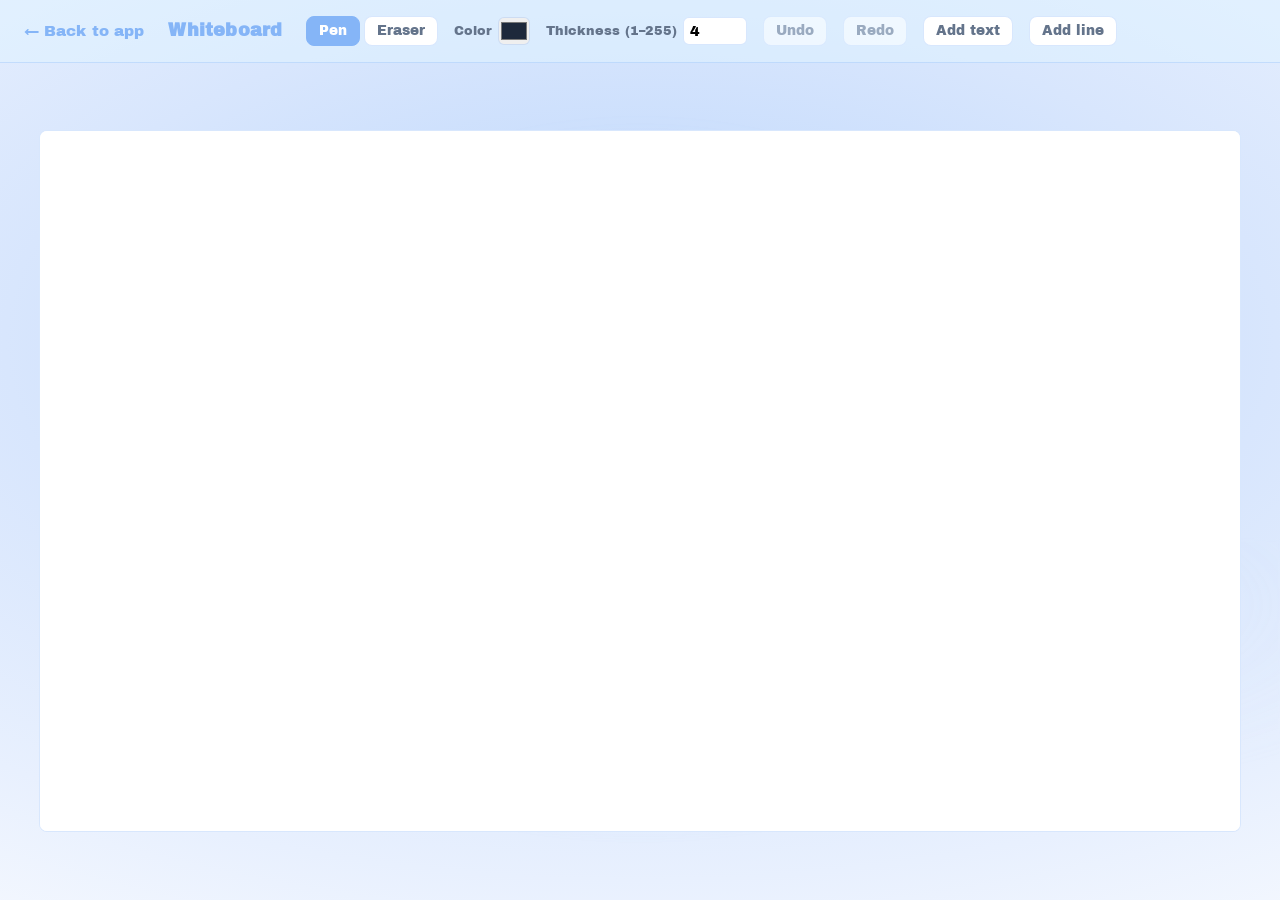
<file: whiteboard.html>
<!DOCTYPE html>
<html lang="en">
<head>
  <meta charset="UTF-8">
  <meta name="viewport" content="width=device-width, initial-scale=1.0">
  <title>Whiteboard – Bluely</title>
  <link rel="preconnect" href="https://fonts.googleapis.com">
  <link rel="preconnect" href="https://fonts.gstatic.com" crossorigin>
  <link href="https://fonts.googleapis.com/css2?family=Archivo+Black&display=swap" rel="stylesheet">
  <link rel="stylesheet" href="styles.css">
</head>
<body class="whiteboard-page">
  <div class="theme-bg-stack" aria-hidden="true">
    <div class="wave-bg wave-bg-classic"></div>
    <div class="wave-bg wave-bg-dark"></div>
  </div>

  <header class="whiteboard-page-header">
    <a href="app.html" class="whiteboard-back" id="whiteboard-back-link">← Back to app</a>
    <h1 class="whiteboard-title">Whiteboard</h1>
    <div class="whiteboard-toolbar">
      <div class="whiteboard-tool-group">
        <button type="button" class="whiteboard-mode-btn is-active" id="wb-mode-pen" title="Pen">Pen</button>
        <button type="button" class="whiteboard-mode-btn" id="wb-mode-eraser" title="Eraser">Eraser</button>
      </div>
      <label class="whiteboard-tool">
        <span>Color</span>
        <input type="color" id="wb-pen-color" value="#1e293b" class="whiteboard-color" title="Pen color">
      </label>
      <label class="whiteboard-tool">
        <span>Thickness (1–255)</span>
        <input type="number" id="wb-pen-thickness" class="whiteboard-thickness" min="1" max="255" value="4" title="Pen thickness">
      </label>
      <button type="button" class="whiteboard-mode-btn" id="wb-undo" title="Undo">Undo</button>
      <button type="button" class="whiteboard-mode-btn" id="wb-redo" title="Redo">Redo</button>
      <button type="button" class="whiteboard-mode-btn" id="wb-add-text" title="Add text">Add text</button>
      <button type="button" class="whiteboard-mode-btn" id="wb-add-line" title="Drag from one point to another">Add line</button>
    </div>
  </header>

  <div class="whiteboard-canvas-wrap">
    <div class="whiteboard-board" id="whiteboard-board">
      <canvas id="whiteboard-canvas" width="1200" height="700"></canvas>
      <div class="wb-text-layer" id="wb-text-layer"></div>
    </div>
  </div>

  <div class="page-transition" id="page-transition" aria-hidden="true">
    <div class="page-transition-shape"></div>
  </div>

  <script>
    (function () {
      var wbCanvas = document.getElementById('whiteboard-canvas');
      var wbColor = document.getElementById('wb-pen-color');
      var wbThickness = document.getElementById('wb-pen-thickness');
      var undoBtn = document.getElementById('wb-undo');
      var redoBtn = document.getElementById('wb-redo');
      var lineBtn = document.getElementById('wb-add-line');
      var penBtn = document.getElementById('wb-mode-pen');
      var eraserBtn = document.getElementById('wb-mode-eraser');
      var addTextBtn = document.getElementById('wb-add-text');
      var textLayer = document.getElementById('wb-text-layer');
      var pageTransitionEl = document.getElementById('page-transition');
      var backLink = document.getElementById('whiteboard-back-link');
      var THEME_STORAGE_KEY = 'tidal_organiser_theme:' + ("guest" || 'guest');

      if (!wbCanvas) return;

      var ctx = wbCanvas.getContext('2d');
      var drawing = false;
      var currentTool = 'pen'; // pen | eraser | line
      var lineStart = null;
      var lineBaseState = null;
      var lastPos = null;
      var undoStack = [];
      var redoStack = [];

      function setTool(tool) {
        currentTool = tool;
        if (penBtn) penBtn.classList.toggle('is-active', tool === 'pen');
        if (eraserBtn) eraserBtn.classList.toggle('is-active', tool === 'eraser');
        if (lineBtn) lineBtn.classList.toggle('is-active', tool === 'line');
      }

      function updateHistoryButtons() {
        if (undoBtn) undoBtn.disabled = undoStack.length <= 1;
        if (redoBtn) redoBtn.disabled = redoStack.length === 0;
      }

      function saveState() {
        undoStack.push(wbCanvas.toDataURL('image/png'));
        if (undoStack.length > 80) undoStack.shift();
        redoStack = [];
        updateHistoryButtons();
      }

      function restoreState(dataUrl) {
        var img = new Image();
        img.onload = function () {
          ctx.globalCompositeOperation = 'source-over';
          ctx.clearRect(0, 0, wbCanvas.width, wbCanvas.height);
          ctx.drawImage(img, 0, 0);
        };
        img.src = dataUrl;
      }

      function getThickness() {
        var v = wbThickness ? parseInt(wbThickness.value, 10) : 4;
        if (isNaN(v) || v < 1) return 1;
        if (v > 255) return 255;
        return v;
      }

      function getPos(e) {
        var rect = wbCanvas.getBoundingClientRect();
        var scaleX = wbCanvas.width / rect.width;
        var scaleY = wbCanvas.height / rect.height;
        var point = null;
        if (e.touches && e.touches[0]) point = e.touches[0];
        else if (e.changedTouches && e.changedTouches[0]) point = e.changedTouches[0];
        if (point) {
          return {
            x: (point.clientX - rect.left) * scaleX,
            y: (point.clientY - rect.top) * scaleY
          };
        }
        return {
          x: (e.clientX - rect.left) * scaleX,
          y: (e.clientY - rect.top) * scaleY
        };
      }

      function drawSegment(from, to) {
        ctx.lineWidth = getThickness();
        ctx.lineCap = 'round';
        ctx.lineJoin = 'round';
        if (currentTool === 'eraser') {
          ctx.globalCompositeOperation = 'destination-out';
          ctx.strokeStyle = 'rgba(0,0,0,1)';
        } else {
          ctx.globalCompositeOperation = 'source-over';
          ctx.strokeStyle = wbColor ? wbColor.value : '#1e293b';
        }
        ctx.beginPath();
        ctx.moveTo(from.x, from.y);
        ctx.lineTo(to.x, to.y);
        ctx.stroke();
      }

      function startDraw(e) {
        e.preventDefault();
        drawing = true;
        var p = getPos(e);
        lastPos = p;
        if (currentTool === 'line') {
          lineStart = p;
          lineBaseState = ctx.getImageData(0, 0, wbCanvas.width, wbCanvas.height);
          return;
        }
        ctx.beginPath();
        ctx.moveTo(p.x, p.y);
      }

      function moveDraw(e) {
        e.preventDefault();
        if (!drawing) return;
        var p = getPos(e);
        if (currentTool === 'line') {
          if (!lineBaseState || !lineStart) return;
          ctx.putImageData(lineBaseState, 0, 0);
          drawSegment(lineStart, p);
          lastPos = p;
          return;
        }
        drawSegment(lastPos, p);
        lastPos = p;
        ctx.beginPath();
        ctx.moveTo(p.x, p.y);
      }

      function endDraw(e) {
        if (e) e.preventDefault();
        if (!drawing) return;
        if (currentTool === 'line' && lineBaseState && lineStart) {
          var endPos = getPos(e || { clientX: 0, clientY: 0 });
          ctx.putImageData(lineBaseState, 0, 0);
          drawSegment(lineStart, endPos);
        }
        drawing = false;
        lineStart = null;
        lineBaseState = null;
        ctx.beginPath();
        saveState();
      }

      wbCanvas.addEventListener('mousedown', startDraw);
      wbCanvas.addEventListener('mousemove', moveDraw);
      wbCanvas.addEventListener('mouseup', endDraw);
      wbCanvas.addEventListener('mouseleave', endDraw);
      wbCanvas.addEventListener('touchstart', startDraw, { passive: false });
      wbCanvas.addEventListener('touchmove', moveDraw, { passive: false });
      wbCanvas.addEventListener('touchend', endDraw, { passive: false });

      if (wbThickness) {
        wbThickness.addEventListener('input', function () {
          var v = parseInt(this.value, 10);
          if (!isNaN(v) && v > 255) this.value = 255;
          if (!isNaN(v) && v < 1) this.value = 1;
        });
      }

      if (penBtn) penBtn.addEventListener('click', function () { setTool('pen'); });
      if (eraserBtn) eraserBtn.addEventListener('click', function () { setTool('eraser'); });
      if (lineBtn) {
        lineBtn.addEventListener('click', function () {
          setTool(currentTool === 'line' ? 'pen' : 'line');
        });
      }
      if (undoBtn) {
        undoBtn.addEventListener('click', function () {
          if (undoStack.length <= 1) return;
          var current = undoStack.pop();
          redoStack.push(current);
          restoreState(undoStack[undoStack.length - 1]);
          updateHistoryButtons();
        });
      }
      if (redoBtn) {
        redoBtn.addEventListener('click', function () {
          if (!redoStack.length) return;
          var state = redoStack.pop();
          undoStack.push(state);
          restoreState(state);
          updateHistoryButtons();
        });
      }

      // Add text: movable, editable text blocks
      function createTextBlock(x, y) {
        var block = document.createElement('div');
        block.className = 'wb-text-block';
        block.innerHTML = '<div class="wb-text-drag-handle" title="Drag to move"></div><div class="wb-text-content" contenteditable="true" data-placeholder="Type here…"></div>';
        block.style.left = (x - 80) + 'px';
        block.style.top = (y - 18) + 'px';
        var handle = block.querySelector('.wb-text-drag-handle');
        var content = block.querySelector('.wb-text-content');

        content.addEventListener('blur', function () {
          if (content.textContent.trim() === '') {
            content.innerHTML = '';
          }
        });

        var drag = { active: false, startX: 0, startY: 0, left: 0, top: 0 };
        function startDrag(e) {
          e.preventDefault();
          drag.active = true;
          var clientX = e.touches ? e.touches[0].clientX : e.clientX;
          var clientY = e.touches ? e.touches[0].clientY : e.clientY;
          drag.startX = clientX;
          drag.startY = clientY;
          drag.left = block.offsetLeft;
          drag.top = block.offsetTop;
        }
        function moveDrag(e) {
          if (!drag.active) return;
          var clientX = e.touches ? e.touches[0].clientX : e.clientX;
          var clientY = e.touches ? e.touches[0].clientY : e.clientY;
          block.style.left = (drag.left + (clientX - drag.startX)) + 'px';
          block.style.top = (drag.top + (clientY - drag.startY)) + 'px';
        }
        function endDrag() {
          drag.active = false;
        }
        handle.addEventListener('mousedown', startDrag);
        handle.addEventListener('touchstart', startDrag, { passive: false });
        document.addEventListener('mousemove', moveDrag);
        document.addEventListener('touchmove', moveDrag, { passive: false });
        document.addEventListener('mouseup', endDrag);
        document.addEventListener('touchend', endDrag);
        document.addEventListener('touchcancel', endDrag);

        return block;
      }

      function addTextBlock() {
        if (!textLayer || !wbCanvas) return;
        var rect = wbCanvas.getBoundingClientRect();
        var layerRect = textLayer.getBoundingClientRect();
        var x = layerRect.width / 2;
        var y = layerRect.height / 2;
        var block = createTextBlock(x, y);
        textLayer.appendChild(block);
        block.querySelector('.wb-text-content').focus();
      }

      if (addTextBtn) addTextBtn.addEventListener('click', addTextBlock);
      var savedTheme = localStorage.getItem(THEME_STORAGE_KEY) || 'ocean';
      if (savedTheme !== 'ocean' && savedTheme !== 'dark') savedTheme = 'ocean';
      document.body.classList.toggle('theme-ocean', savedTheme === 'ocean');
      document.body.classList.toggle('theme-dark', savedTheme === 'dark');
      if (backLink) {
        backLink.addEventListener('click', function (e) {
          if (e.metaKey || e.ctrlKey || e.shiftKey || e.altKey) return;
          if (e.button !== 0) return;
          e.preventDefault();
          if (pageTransitionEl) {
            pageTransitionEl.classList.add('is-active');
            setTimeout(function () {
              window.location.href = 'app.html';
            }, 620);
          } else {
            window.location.href = 'app.html';
          }
        });
      }
      // Seed canvas background and history for Undo/Redo.
      ctx.fillStyle = '#ffffff';
      ctx.fillRect(0, 0, wbCanvas.width, wbCanvas.height);
      saveState();
      setTool('pen');
    })();
  </script>
</body>
</html>
</file>
<file: styles.css>
:root {
  --welcome-blue-core: #b8d4fc;
  --welcome-blue-mid: #d8e6fd;
  --welcome-blue-soft: #e8f0fe;
  --sky-white: #ffffff;
  --sky-light: var(--welcome-blue-soft);
  --sky-blue: var(--welcome-blue-mid);
  --sky-deep: var(--welcome-blue-core);
  --tidal-accent: #85b5f7;
  --tidal-accent-deep: #6b9aed;
  --tidal-text: #1e293b;
  --tidal-text-muted: #64748b;
  --tidal-border: rgba(133, 181, 247, 0.32);
  --font-display: "Archivo Black", sans-serif;
  --font-body: "Archivo Black", sans-serif;
}

*,
*::before,
*::after {
  box-sizing: border-box;
}

/* Slide-up when appearing on screen */
.slide-up {
  opacity: 0;
  transform: translateY(28px);
  transition: opacity 0.6s ease-out, transform 0.6s ease-out;
}

.slide-up.visible {
  opacity: 1;
  transform: translateY(0);
}

body {
  margin: 0;
  min-height: 100vh;
  font-family: var(--font-body);
  font-weight: 400;
  color: var(--tidal-text);
  background: var(--sky-white);
  line-height: 1.6;
  overflow-x: hidden;
  transition: background-color 0.7s cubic-bezier(0.4, 0, 0.2, 1), color 0.5s ease;
}

.signin-bar {
  position: sticky;
  top: 0;
  z-index: 10;
  padding: 0.6rem 1rem;
  font-size: 0.9rem;
  color: var(--tidal-text-muted);
  background: rgba(255, 255, 255, 0.9);
  border-bottom: 1px solid var(--tidal-border);
  backdrop-filter: blur(8px);
}

.signin-bar a {
  color: var(--tidal-accent);
  text-decoration: none;
}

.signin-bar a:hover {
  text-decoration: underline;
}

.signin-bar-email {
  font-size: 0.85em;
  opacity: 0.85;
}

.floating-signin-btn {
  position: fixed;
  bottom: 1.5rem;
  right: 1.5rem;
  z-index: 20;
  display: inline-flex;
  align-items: center;
  justify-content: center;
  min-width: 3.5rem;
  min-height: 3.5rem;
  padding: 0 1rem;
  font-family: var(--font-body);
  font-size: 0.95rem;
  font-weight: 600;
  color: #fff;
  background: var(--tidal-accent);
  border: none;
  border-radius: 50px;
  text-decoration: none;
  box-shadow: 0 4px 20px rgba(133, 181, 247, 0.4);
  transition: transform 0.2s, box-shadow 0.2s;
}

.floating-signin-btn:hover {
  transform: scale(1.05);
  box-shadow: 0 6px 24px rgba(133, 181, 247, 0.5);
}

.wave-bg {
  position: fixed;
  inset: 0;
  z-index: -1;
  background: linear-gradient(180deg, var(--sky-white) 0%, var(--sky-light) 35%, var(--sky-blue) 70%, var(--sky-deep) 100%);
}

/* App: crossfade between Classic and Dark backgrounds */
.theme-bg-stack {
  position: fixed;
  inset: 0;
  z-index: -1;
  pointer-events: none;
  overflow: hidden;
}

.theme-bg-stack > .wave-bg {
  position: absolute;
  inset: 0;
  z-index: 0;
  opacity: 0;
  transition: opacity 0.7s cubic-bezier(0.4, 0, 0.2, 1);
  will-change: opacity;
}

.theme-bg-stack.is-instant > .wave-bg {
  transition: none;
}

.theme-bg-stack > .wave-bg-classic {
  opacity: 1;
}

body.theme-dark .theme-bg-stack > .wave-bg-classic {
  opacity: 0;
}

.theme-bg-stack > .wave-bg-dark {
  opacity: 0;
  background:
    radial-gradient(1000px 480px at 82% 88%, rgba(107, 154, 237, 0.22), transparent 64%),
    radial-gradient(760px 420px at 16% 8%, rgba(34, 211, 238, 0.12), transparent 70%),
    linear-gradient(180deg, #05070a 0%, #060a0f 38%, #08111d 72%, #04070e 100%);
}

body.theme-dark .theme-bg-stack > .wave-bg-dark {
  opacity: 1;
}

.theme-bg-stack > .wave-bg-dark::before,
.theme-bg-stack > .wave-bg-dark::after {
  opacity: 0.35;
  transition: opacity 0.7s cubic-bezier(0.4, 0, 0.2, 1);
}

@media (prefers-reduced-motion: reduce) {
  body {
    transition: none;
  }

  .theme-bg-stack > .wave-bg {
    transition: none;
  }
}

.wave-bg::after {
  content: "";
  position: absolute;
  bottom: 0;
  left: 0;
  right: 0;
  height: 40vh;
  background: url("data:image/svg+xml,%3Csvg xmlns='http://www.w3.org/2000/svg' viewBox='0 0 1440 320'%3E%3Cpath fill='%2387ceeb' fill-opacity='0.5' d='M0,192L48,197.3C96,203,192,213,288,229.3C384,245,480,267,576,250.7C672,235,768,181,864,181.3C960,181,1056,235,1152,234.7C1248,235,1344,181,1392,154.7L1440,128L1440,320L0,320Z'%3E%3C/path%3E%3Cpath fill='%23e0f4ff' fill-opacity='0.6' d='M0,96L48,112C96,128,192,160,288,165.3C384,171,480,149,576,154.7C672,160,768,192,864,197.3C960,203,1056,181,1152,165.3C1248,149,1344,139,1392,133.3L1440,128L1440,320L0,320Z'%3E%3C/path%3E%3C/svg%3E") no-repeat bottom center;
  background-size: cover;
  pointer-events: none;
}

.header {
  padding: clamp(2rem, 5vw, 4rem) clamp(1.5rem, 4vw, 3rem) clamp(1.5rem, 3vw, 2rem);
  text-align: center;
}

.brand {
  font-family: var(--font-display);
  font-size: clamp(2.25rem, 6vw, 3.5rem);
  font-weight: 600;
  color: var(--tidal-accent);
  letter-spacing: 0.02em;
  margin: 0 0 0.5rem;
  text-transform: uppercase;
}

.tagline {
  font-size: clamp(0.95rem, 2vw, 1.1rem);
  font-weight: 300;
  color: var(--tidal-text-muted);
  max-width: 36ch;
  margin: 0 auto;
}

.main {
  max-width: 900px;
  margin: 0 auto;
  padding: 0 clamp(1.5rem, 4vw, 3rem) 4rem;
}

.intro {
  margin-bottom: 2.5rem;
  padding: 1.5rem 1.75rem;
  background: rgba(255, 255, 255, 0.7);
  border: 1px solid var(--tidal-border);
  border-radius: 12px;
  backdrop-filter: blur(8px);
}

.intro-text {
  margin: 0;
  font-size: 1.05rem;
  color: var(--tidal-text);
}

.intro-text em {
  font-family: var(--font-display);
  font-style: italic;
  color: var(--tidal-accent);
}

.section-title {
  font-family: var(--font-display);
  font-size: 1.5rem;
  font-weight: 600;
  color: var(--tidal-accent);
  margin: 0 0 1rem;
}

.panel {
  margin-bottom: 1.5rem;
  padding: 1.5rem 1.75rem;
  background: rgba(255, 255, 255, 0.65);
  border: 1px solid var(--tidal-border);
  border-radius: 12px;
  backdrop-filter: blur(8px);
}

.body-text {
  margin: 0;
  color: var(--tidal-text);
  font-weight: 300;
  font-size: 1.02rem;
}

.feature-grid {
  display: grid;
  grid-template-columns: repeat(auto-fit, minmax(220px, 1fr));
  gap: 1rem;
}

.feature-card {
  background: rgba(255, 255, 255, 0.8);
  border: 1px solid var(--tidal-border);
  border-radius: 12px;
  padding: 1.25rem 1.25rem 1.15rem;
  transition: transform 0.2s ease, border-color 0.2s ease, box-shadow 0.2s ease;
}

.feature-card:hover {
  transform: translateY(-2px);
  border-color: var(--tidal-accent);
  box-shadow: 0 10px 30px rgba(107, 154, 237, 0.15);
}

.feature-title {
  margin: 0 0 0.35rem;
  font-size: 1.02rem;
  font-weight: 600;
  letter-spacing: 0.01em;
  color: var(--tidal-accent);
}

.feature-text {
  margin: 0;
  color: var(--tidal-text-muted);
  font-size: 0.95rem;
  font-weight: 300;
}

.example {
  margin-top: 1rem;
  padding-top: 1rem;
  border-top: 1px solid var(--tidal-border);
}

.example:first-of-type {
  margin-top: 0;
  padding-top: 0;
  border-top: none;
}

.example-title {
  margin: 0 0 0.5rem;
  font-family: var(--font-display);
  font-weight: 600;
  font-size: 1.15rem;
  color: var(--tidal-accent);
}

.steps {
  margin: 0;
  padding-left: 1.15rem;
  color: var(--tidal-text);
  font-weight: 300;
}

.steps li {
  margin: 0.35rem 0;
}

.steps strong {
  color: var(--tidal-accent);
  font-weight: 500;
}

.cta {
  background: linear-gradient(180deg, rgba(255, 255, 255, 0.85), rgba(224, 244, 255, 0.6));
  border-color: var(--tidal-accent);
}

/* App page */
.app-shell {
  display: flex;
  flex-direction: column;
  width: 100%;
  height: 100vh;
  overflow: hidden;
}

.app-content {
  flex: 1;
  display: flex;
  flex-direction: column;
  min-height: 0;
  width: 100%;
  overflow: hidden;
}

.app-top-nav {
  flex-shrink: 0;
  display: flex;
  align-items: center;
  justify-content: center;
  gap: 0.5rem;
  padding: 0.65rem clamp(1rem, 3vw, 1.5rem);
  background: rgba(255, 255, 255, 0.92);
  border-bottom: 1px solid var(--tidal-border);
  backdrop-filter: blur(10px);
  overflow-x: auto;
  -webkit-overflow-scrolling: touch;
}

.app-sidebar-nav {
  display: flex;
  flex-direction: row;
  flex-wrap: wrap;
  align-items: center;
  justify-content: center;
  gap: 0.5rem;
  width: 100%;
  max-width: 100%;
  margin: 0 auto;
}

.app-sidebar-item {
  display: inline-block;
  flex-shrink: 0;
  text-align: center;
  padding: 0.5rem 0.95rem;
  border-radius: 999px;
  border: 1px solid transparent;
  background: transparent;
  color: var(--tidal-text-muted);
  font-family: var(--font-body);
  font-size: 0.9rem;
  cursor: pointer;
  text-decoration: none;
  transition: background 0.15s ease, color 0.15s ease, border-color 0.15s ease, transform 0.15s ease;
}

.app-sidebar-item:hover {
  background: rgba(224, 244, 255, 0.8);
  border-color: var(--tidal-border);
  color: var(--tidal-text);
  transform: translateY(-1px);
}

.app-sidebar-item.is-active {
  background: var(--tidal-accent);
  border-color: var(--tidal-accent);
  color: #fff;
}
.app-header {
  position: sticky;
  top: 0;
  z-index: 15;
  display: grid;
  grid-template-columns: 1fr auto 1fr;
  align-items: center;
  gap: 0.75rem;
  padding: 0.9rem 1.5rem;
  background: rgba(255, 255, 255, 0.95);
  border-bottom: 1px solid var(--tidal-border);
  backdrop-filter: blur(10px);
}

.app-logo {
  justify-self: start;
  font-family: var(--font-display);
  font-size: 1.15rem;
  letter-spacing: 0.08em;
  color: var(--tidal-accent);
}

.app-welcome-name {
  justify-self: center;
  margin: 0;
  padding: 0;
  border: none;
  border-radius: 0;
  background: transparent;
  color: var(--tidal-text);
  font-family: var(--font-body);
  font-size: 1rem;
  font-weight: 700;
  letter-spacing: 0.01em;
  cursor: pointer;
  box-shadow: none;
  text-align: center;
  white-space: nowrap;
  transition: color 0.35s ease;
}

.app-welcome-name-value {
  color: inherit;
  text-decoration: none;
  transition: color 0.35s ease;
}

.app-welcome-name:hover,
.app-welcome-name:hover .app-welcome-name-value {
  color: var(--tidal-accent);
  text-decoration: none;
}

.app-nav {
  justify-self: end;
  display: flex;
  align-items: center;
  gap: 0.75rem;
  flex-wrap: wrap;
}

.app-tab {
  border: 1px solid transparent;
  background: transparent;
  color: var(--tidal-text-muted);
  padding: 0.35rem 0.9rem;
  border-radius: 999px;
  font-family: var(--font-body);
  font-size: 0.9rem;
  cursor: pointer;
  transition: background 0.15s ease, color 0.15s ease, border-color 0.15s ease;
}

.app-tab:hover {
  border-color: var(--tidal-border);
  background: rgba(224, 244, 255, 0.7);
}

.app-tab-active {
  color: #fff;
  background: var(--tidal-accent);
  border-color: var(--tidal-accent);
}

.app-user {
  display: flex;
  flex-direction: column;
  align-items: flex-end;
  margin-left: 1rem;
}

.app-user-name {
  font-size: 0.9rem;
  font-weight: 600;
}

.app-user-email {
  font-size: 0.8rem;
  color: var(--tidal-text-muted);
}

.app-logout {
  margin-left: 0.75rem;
  font-size: 0.85rem;
  color: var(--tidal-accent);
  text-decoration: none;
}

.app-points {
  padding: 0;
  border: none;
  border-radius: 0;
  background: transparent;
  box-shadow: none;
  color: var(--tidal-accent);
  font-size: 0.9rem;
  font-weight: 700;
}

.app-shards {
  padding: 0;
  border: none;
  border-radius: 0;
  background: transparent;
  box-shadow: none;
  color: #db2777;
  font-size: 0.9rem;
  font-weight: 700;
}

.app-streak {
  padding: 0;
  border: none;
  border-radius: 0;
  background: transparent;
  box-shadow: none;
  color: #c2410c;
  font-size: 0.9rem;
  font-weight: 700;
}

.app-logout:hover {
  text-decoration: underline;
}

/* Startup welcome screen (Gemini-style) */
body.welcome-screen-active:not(.welcome-screen-revealing-app) .app-shell,
body.welcome-screen-active:not(.welcome-screen-revealing-app) .theme-bg-stack,
body.welcome-screen-active:not(.welcome-screen-revealing-app) .page-transition {
  visibility: hidden;
}

.welcome-screen {
  position: fixed;
  inset: 0;
  z-index: 2147483647;
  display: flex;
  align-items: center;
  justify-content: center;
  padding: clamp(1.25rem, 4vw, 2.5rem);
  background: transparent;
  visibility: hidden;
  pointer-events: none;
}

.welcome-screen.is-open {
  visibility: visible;
  pointer-events: auto;
}

.welcome-screen-backdrop {
  position: absolute;
  inset: 0;
  background:
    radial-gradient(ellipse 155% 115% at 50% 38%, var(--welcome-blue-core) 0%, var(--welcome-blue-mid) 32%, var(--welcome-blue-soft) 52%, rgba(255, 255, 255, 0.92) 78%, #ffffff 100%),
    #ffffff;
  opacity: 0;
  transition: opacity 0.65s ease;
  pointer-events: none;
}

.welcome-screen.is-open .welcome-screen-backdrop {
  opacity: 1;
}

.welcome-screen.is-bg-fading-out .welcome-screen-backdrop {
  opacity: 0;
}

.welcome-screen-inner {
  position: relative;
  z-index: 1;
  width: min(720px, 100%);
  text-align: center;
}

.welcome-screen-greeting,
.welcome-screen-input-wrap {
  opacity: 0;
  transform: translateY(10px);
  transition: opacity 0.55s ease, transform 0.55s ease;
}

.welcome-screen.is-content-visible .welcome-screen-greeting,
.welcome-screen.is-content-visible .welcome-screen-input-wrap {
  opacity: 1;
  transform: translateY(0);
}

.welcome-screen.is-content-fading-out .welcome-screen-greeting,
.welcome-screen.is-content-fading-out .welcome-screen-input-wrap {
  opacity: 0;
  transform: translateY(-8px);
}

.welcome-screen-greeting {
  margin: 0 0 clamp(1.5rem, 4vw, 2rem);
  font-family: "Google Sans", "Segoe UI", Roboto, "Helvetica Neue", Arial, sans-serif;
  font-size: clamp(1.65rem, 4.8vw, 2.35rem);
  font-weight: 400;
  line-height: 1.25;
  color: #3c4043;
  letter-spacing: -0.02em;
}

.welcome-screen-form {
  margin: 0;
}

.welcome-screen-form[hidden] {
  display: none;
}

.welcome-screen-input-wrap {
  display: flex;
  justify-content: center;
}

.welcome-screen-input {
  width: min(100%, 560px);
  margin: 0;
  padding: 1rem 1.4rem;
  border: none;
  border-radius: 999px;
  background: #fff;
  box-shadow:
    0 1px 2px rgba(60, 64, 67, 0.08),
    0 2px 6px rgba(60, 64, 67, 0.06),
    0 8px 24px rgba(60, 64, 67, 0.1);
  font-family: "Google Sans", "Segoe UI", Roboto, "Helvetica Neue", Arial, sans-serif;
  font-size: 1rem;
  font-weight: 400;
  color: #3c4043;
  outline: none;
  transition: box-shadow 0.2s ease;
}

.welcome-screen-input::placeholder {
  color: #9aa0a6;
}

.welcome-screen-input:focus {
  box-shadow:
    0 1px 3px rgba(60, 64, 67, 0.1),
    0 4px 12px rgba(60, 64, 67, 0.08),
    0 10px 28px rgba(26, 115, 232, 0.14);
}

@media (prefers-reduced-motion: reduce) {
  .welcome-screen-greeting,
  .welcome-screen-input-wrap {
    transition: none;
    transform: none;
  }

  .welcome-screen.is-content-visible .welcome-screen-greeting,
  .welcome-screen.is-content-visible .welcome-screen-input-wrap {
    opacity: 1;
  }

  .welcome-screen-backdrop {
    transition: none;
  }

  .welcome-screen.is-open .welcome-screen-backdrop {
    opacity: 1;
  }
}

.app-main {
  flex: 1;
  width: 100%;
  min-height: 0;
  margin: 0;
  padding: clamp(1rem, 2vw, 1.4rem) clamp(1.5rem, 4vw, 3rem) 3rem;
  box-sizing: border-box;
  overflow-y: auto;
}

#apps-panel {
  max-width: 900px;
  margin: 0 auto;
}

#apps-panel .section-title {
  text-align: center;
}

#apps-panel .apps-toolbar {
  justify-content: center;
}

#schedule-panel {
  width: 100%;
  max-width: none;
}

#whiteboard-panel {
  width: 100%;
  max-width: none;
}

#customisation-panel {
  width: 100%;
  max-width: none;
}

.plinko-back-btn {
  border: 1px solid var(--tidal-border);
  background: #fff;
  color: var(--tidal-text);
  border-radius: 8px;
  font-family: var(--font-body);
  font-size: 0.85rem;
  padding: 0.35rem 0.65rem;
  cursor: pointer;
}

.whiteboard-embed-wrap {
  width: 100%;
  min-height: 70vh;
  border: 1px solid var(--tidal-border);
  border-radius: 12px;
  overflow: hidden;
  background: rgba(255, 255, 255, 0.85);
}

.whiteboard-embed-frame {
  width: 100%;
  height: 70vh;
  border: 0;
  display: block;
}

.app-panel {
  display: none;
}

.app-panel-active {
  display: block;
}

/* Apps: Add link + link cards */
.apps-toolbar {
  display: flex;
  align-items: center;
  gap: 0.65rem;
  margin-bottom: 1.25rem;
}

.add-link-btn-icon-only {
  width: 2.5rem;
  height: 2.5rem;
  padding: 0;
  justify-content: center;
  border-radius: 10px;
}

#add-link-btn.add-link-btn-icon-only {
  font-size: 1.45rem;
  font-weight: 500;
  line-height: 1;
}

.toolbar-btn-icon {
  width: 1.35rem;
  height: 1.35rem;
  display: block;
  object-fit: contain;
  filter: brightness(0) invert(1);
  pointer-events: none;
  transition: filter 0.2s ease, opacity 0.2s ease;
}

#edit-apps-btn .toolbar-btn-icon--edit {
  filter: brightness(0) invert(1);
  opacity: 1;
}

#edit-apps-btn.is-active .toolbar-btn-icon--edit {
  filter: brightness(0) invert(1);
  opacity: 0.55;
}

.add-link-btn {
  display: inline-flex;
  align-items: center;
  padding: 0.5rem 1rem;
  font-family: var(--font-body);
  font-size: 0.95rem;
  font-weight: 600;
  color: #fff;
  background: var(--tidal-accent);
  border: none;
  border-radius: 8px;
  cursor: pointer;
  transition: transform 0.15s ease, box-shadow 0.15s ease;
}

.add-link-btn:hover {
  transform: translateY(-1px);
  box-shadow: 0 4px 14px rgba(133, 181, 247, 0.4);
}

.add-link-btn-danger {
  background: #fff;
  color: #ef4444;
  border: 1px solid rgba(239, 68, 68, 0.45);
}

.add-link-btn-danger:hover {
  box-shadow: 0 4px 14px rgba(239, 68, 68, 0.24);
}

.add-link-btn-danger.is-active {
  background: #ef4444;
  color: #fff;
  border-color: #ef4444;
}

#edit-apps-btn.is-active {
  background: var(--tidal-accent);
  border-color: var(--tidal-accent);
}

.upcoming-panel {
  margin-bottom: 1rem;
  padding: 0.9rem 1rem;
  background: rgba(255, 255, 255, 0.88);
  border: 1px solid var(--tidal-border);
  border-radius: 12px;
  min-height: 130px;
}

.upcoming-header {
  display: flex;
  align-items: baseline;
  justify-content: space-between;
  margin-bottom: 0.65rem;
  gap: 0.5rem;
}

.upcoming-title {
  margin: 0;
  font-family: var(--font-display);
  font-size: 1rem;
  color: var(--tidal-accent);
}

.upcoming-subtitle {
  font-size: 0.78rem;
  color: var(--tidal-text-muted);
}

.upcoming-list {
  margin: 0;
  padding: 0;
  list-style: none;
  display: grid;
  gap: 0.45rem;
}

.upcoming-item {
  display: grid;
  grid-template-columns: auto minmax(0, 1fr) auto;
  align-items: stretch;
  gap: 0.55rem;
  padding: 0.45rem 0.5rem;
  border-radius: 8px;
  background: rgba(224, 244, 255, 0.45);
  border: 1px solid rgba(158, 207, 232, 0.45);
}

.upcoming-item-color {
  width: 8px;
  min-height: 100%;
  border-radius: 99px;
}

.upcoming-item-main {
  display: flex;
  flex-direction: column;
  justify-content: center;
  min-width: 0;
}

.upcoming-item-name {
  font-size: 0.88rem;
  font-weight: 600;
  color: var(--tidal-text);
  white-space: normal;
  overflow: visible;
  text-overflow: initial;
}

.upcoming-overdue-warning {
  color: #b91c1c;
  font-size: 0.72rem;
  font-weight: 700;
  margin-left: 0.3rem;
}

.upcoming-item-time {
  font-size: 0.8rem;
  color: var(--tidal-text-muted);
}

.upcoming-timer {
  margin-top: 0.2rem;
  font-size: 0.75rem;
  color: var(--tidal-accent);
  font-weight: 700;
  font-variant-numeric: tabular-nums;
}

.upcoming-timer.done-time {
  color: rgba(21, 128, 61, 0.95);
}

.upcoming-item-actions {
  display: flex;
  flex-direction: column;
  gap: 0.3rem;
  justify-content: center;
}

.upcoming-priority-edit {
  margin-top: 0.25rem;
  font-size: 0.75rem;
  color: var(--tidal-text-muted);
}

.upcoming-status-btn {
  border: 1px solid var(--tidal-border);
  background: rgba(255, 255, 255, 0.85);
  color: var(--tidal-text-muted);
  border-radius: 6px;
  font-size: 0.73rem;
  line-height: 1;
  padding: 0.3rem 0.42rem;
  cursor: pointer;
}

.upcoming-delete-btn {
  border: 1px solid rgba(239, 68, 68, 0.5);
  background: rgba(255, 255, 255, 0.92);
  color: #b91c1c;
  border-radius: 6px;
  font-size: 0.73rem;
  line-height: 1;
  padding: 0.3rem 0.42rem;
  cursor: pointer;
}

.upcoming-delete-btn:hover {
  background: rgba(254, 242, 242, 0.9);
}

.upcoming-status-btn:hover {
  border-color: var(--tidal-accent);
  color: var(--tidal-text);
}

.upcoming-status-btn.is-active {
  background: var(--tidal-accent);
  color: #fff;
  border-color: var(--tidal-accent);
}

.upcoming-item.status-done .upcoming-status-btn.is-active {
  background: rgba(22, 163, 74, 0.95);
  border-color: rgba(22, 163, 74, 0.95);
}

.upcoming-item.status-in_progress {
  background: rgba(133, 181, 247, 0.16);
  border-color: rgba(133, 181, 247, 0.4);
}

.upcoming-item.status-done {
  background: rgba(34, 197, 94, 0.16);
  border-color: rgba(34, 197, 94, 0.45);
  backdrop-filter: blur(6px);
  box-shadow: inset 0 1px 0 rgba(255, 255, 255, 0.45);
}

.upcoming-item.status-done .upcoming-item-name,
.upcoming-item.status-done .upcoming-item-time {
  color: rgba(22, 101, 52, 0.96);
}

.upcoming-item.status-done .upcoming-item-color {
  background: linear-gradient(180deg, rgba(74, 222, 128, 0.95), rgba(22, 163, 74, 0.95)) !important;
}

.schedule-priority-badge {
  display: inline-flex;
  align-items: center;
  margin-left: 0.35rem;
  padding: 0.08rem 0.42rem;
  border-radius: 999px;
  border: 1px solid transparent;
  font-size: 0.66rem;
  font-weight: 700;
  text-transform: uppercase;
  letter-spacing: 0.02em;
}

.schedule-priority-badge.priority-high {
  background: rgba(254, 226, 226, 0.95);
  border-color: rgba(239, 68, 68, 0.45);
  color: #b91c1c;
}

.schedule-priority-badge.priority-medium {
  background: rgba(254, 243, 199, 0.95);
  border-color: rgba(245, 158, 11, 0.45);
  color: #92400e;
}

.schedule-priority-badge.priority-low {
  background: rgba(220, 252, 231, 0.95);
  border-color: rgba(34, 197, 94, 0.45);
  color: #166534;
}

.schedule-priority-badge.priority-none {
  background: rgba(226, 232, 240, 0.85);
  border-color: rgba(100, 116, 139, 0.35);
  color: #334155;
}

.schedule-priority-select {
  padding: 0.22rem 0.4rem;
  border-radius: 7px;
  border: 1px solid var(--tidal-border);
  font-family: var(--font-body);
  font-size: 0.74rem;
  background: rgba(255, 255, 255, 0.92);
  color: var(--tidal-text);
}

.inline-priority-select {
  margin-left: 0.28rem;
}

.upcoming-item.is-fading-out {
  opacity: 0;
  transform: translateY(-6px);
  transition: opacity 0.22s ease, transform 0.22s ease;
}

.upcoming-empty {
  color: var(--tidal-text-muted);
  font-size: 0.9rem;
  padding: 0.25rem 0.1rem;
}

.upcoming-view-all-btn {
  margin-top: 0.65rem;
  width: 100%;
  border: 1px solid var(--tidal-border);
  background: #fff;
  color: var(--tidal-accent);
  border-radius: 8px;
  padding: 0.52rem 0.75rem;
  font-family: var(--font-body);
  font-size: 0.86rem;
  font-weight: 700;
  cursor: pointer;
}

.upcoming-view-all-btn:hover {
  border-color: var(--tidal-accent);
  background: rgba(224, 244, 255, 0.55);
}

.daily-motivation-panel {
  width: min(320px, 100%);
  min-height: 360px;
  margin: 0;
  padding: 0.9rem 1rem;
  background: rgba(255, 255, 255, 0.9);
  border: 1px solid var(--tidal-border);
  border-radius: 12px;
  box-sizing: border-box;
  flex-shrink: 0;
}

.daily-motivation-title {
  margin: 0 0 0.65rem;
  text-align: right;
  font-family: var(--font-display);
  font-size: 1rem;
  color: var(--tidal-accent);
}

.daily-motivation-text {
  margin: 0;
  font-size: 0.92rem;
  line-height: 1.55;
  color: var(--tidal-text);
}

.daily-quests {
  margin-top: 0.85rem;
  padding-top: 0.7rem;
  border-top: 1px solid var(--tidal-border);
}

.daily-quests-title {
  margin: 0 0 0.45rem;
  font-size: 0.86rem;
  color: var(--tidal-accent);
  font-family: var(--font-display);
}

.daily-quests-list {
  margin: 0;
  padding: 0;
  list-style: none;
  display: flex;
  flex-direction: column;
  gap: 0.35rem;
}

.daily-quests-item {
  display: flex;
  align-items: center;
  justify-content: space-between;
  gap: 0.5rem;
  font-size: 0.78rem;
  color: var(--tidal-text);
  padding: 0.35rem 0.45rem;
  border-radius: 8px;
  background: rgba(224, 244, 255, 0.5);
  border: 1px solid rgba(158, 207, 232, 0.45);
}

.daily-quests-item.is-complete {
  border-color: rgba(74, 222, 128, 0.5);
  background: rgba(34, 197, 94, 0.12);
  color: #166534;
}

.daily-quests-points {
  font-weight: 700;
  color: var(--tidal-accent);
}

.main-menu-lower {
  display: flex;
  align-items: flex-start;
  gap: 1rem;
}

.main-menu-lower .app-links-grid {
  flex: 1;
  min-width: 0;
}

@media (max-width: 980px) {
  .main-menu-lower {
    flex-direction: column;
  }

  .daily-motivation-panel {
    width: 100%;
    min-height: 0;
  }
}

#all-schedules-panel {
  width: 100%;
  max-width: none;
}

.all-schedules-panel-card {
  background: rgba(255, 255, 255, 0.92);
  border: 1px solid var(--tidal-border);
  border-radius: 12px;
  padding: 0.85rem 0.95rem;
}

.all-schedules-controls {
  margin-top: 0.6rem;
  display: flex;
  align-items: center;
  gap: 0.55rem;
}

.all-schedules-list {
  margin-top: 0.65rem;
}

.all-schedules-date-header {
  list-style: none;
  margin: 0.15rem 0 0.25rem;
  padding: 0.2rem 0.2rem;
  font-family: var(--font-display);
  font-size: 0.95rem;
  color: var(--tidal-accent);
}

.schedule-complete-overlay {
  position: fixed;
  inset: 0;
  z-index: 2147483646;
  display: none;
  align-items: center;
  justify-content: center;
  background: rgba(15, 23, 42, 0.24);
  backdrop-filter: blur(2px);
}

.schedule-complete-overlay.is-open {
  display: flex;
  animation: schedule-complete-fade 1.9s ease forwards;
}

.schedule-complete-card {
  background: rgba(255, 255, 255, 0.92);
  border: 1px solid rgba(34, 197, 94, 0.55);
  border-radius: 14px;
  padding: 1rem 1.2rem;
  min-width: min(560px, 92vw);
  text-align: center;
  box-shadow: 0 16px 35px rgba(0, 0, 0, 0.18);
}

.schedule-complete-card h3 {
  margin: 0 0 0.3rem;
  font-family: var(--font-display);
  color: #16a34a;
}

.schedule-complete-card p {
  margin: 0;
  color: var(--tidal-text);
  font-size: 0.95rem;
}

.streak-login-overlay {
  position: fixed;
  inset: 0;
  z-index: 2147483645;
  display: none;
  align-items: center;
  justify-content: center;
  background: rgba(15, 23, 42, 0.22);
  backdrop-filter: blur(2px);
}

.streak-login-overlay.is-open {
  display: flex;
  animation: streak-login-fade 2.2s ease forwards;
}

.streak-login-card {
  background: rgba(255, 255, 255, 0.95);
  border: 1px solid rgba(251, 146, 60, 0.55);
  border-radius: 14px;
  padding: 1rem 1.3rem;
  min-width: min(560px, 92vw);
  text-align: center;
  box-shadow: 0 16px 35px rgba(0, 0, 0, 0.2);
}

.streak-login-card h3 {
  margin: 0;
  font-family: var(--font-display);
  color: #c2410c;
  font-size: 1.1rem;
}

@keyframes schedule-complete-fade {
  0% { opacity: 0; }
  12% { opacity: 1; }
  76% { opacity: 1; }
  100% { opacity: 0; }
}

@keyframes streak-login-fade {
  0% { opacity: 0; }
  12% { opacity: 1; }
  80% { opacity: 1; }
  100% { opacity: 0; }
}

.app-links-grid {
  display: grid;
  grid-template-columns: repeat(auto-fill, minmax(100px, 1fr));
  gap: 1rem;
}

.app-link-card {
  display: flex;
  flex-direction: column;
  align-items: center;
  justify-content: center;
  padding: 1rem 0.75rem;
  background: rgba(255, 255, 255, 0.8);
  border: 1px solid var(--tidal-border);
  border-radius: 12px;
  text-decoration: none;
  color: var(--tidal-text);
  width: 100%;
  font-family: var(--font-body);
  cursor: pointer;
  transition: border-color 0.2s ease, box-shadow 0.2s ease, transform 0.2s ease;
}

.app-link-card:hover {
  border-color: var(--tidal-accent);
  box-shadow: 0 6px 20px rgba(133, 181, 247, 0.15);
  transform: translateY(-2px);
}

.app-link-card-delete {
  border-color: rgba(239, 68, 68, 0.5);
  cursor: pointer;
  position: relative;
}

.app-link-card-delete:hover {
  border-color: #ef4444;
  box-shadow: 0 6px 18px rgba(239, 68, 68, 0.2);
}

.app-link-remove-badge {
  margin-top: 0.45rem;
  padding: 0.14rem 0.4rem;
  border-radius: 999px;
  background: #ef4444;
  color: #fff;
  font-size: 0.72rem;
  font-weight: 600;
}

.app-link-edit-badge {
  margin-top: 0.35rem;
  padding: 0.1rem 0.35rem;
  border-radius: 999px;
  background: rgba(107, 154, 237, 0.16);
  color: var(--tidal-accent);
  font-size: 0.68rem;
  font-weight: 700;
}

.app-link-icon {
  width: 48px;
  height: 48px;
  object-fit: contain;
  margin-bottom: 0.5rem;
}

.app-link-icon-large {
  transform: scale(1.5);
  transform-origin: center;
}

.app-link-folder {
  border-style: dashed;
}

.app-link-folder-icon {
  font-size: 1.7rem;
  line-height: 1;
  margin-bottom: 0.45rem;
}

.app-link-folder-count {
  margin-top: 0.3rem;
  font-size: 0.72rem;
  color: var(--tidal-text-muted);
  font-weight: 700;
}

.app-links-grid.is-editing:not(.is-drag-active) .app-link-card {
  animation: app-card-wiggle 0.55s ease-in-out infinite alternate;
}

.app-link-card.is-dragging {
  opacity: 0.45;
  transform: scale(0.98);
}

.app-link-folder.is-drop-target {
  border-color: var(--tidal-accent);
  box-shadow: 0 0 0 2px rgba(133, 181, 247, 0.34), 0 8px 20px rgba(133, 181, 247, 0.2);
}

.app-link-card.is-swap-target {
  border-color: rgba(133, 181, 247, 0.75);
  box-shadow: 0 0 0 2px rgba(133, 181, 247, 0.25), 0 8px 16px rgba(133, 181, 247, 0.18);
  transform: scale(1.03);
}

@keyframes app-card-wiggle {
  0% { transform: rotate(-1.2deg); }
  100% { transform: rotate(1.2deg); }
}

.app-edit-overlay,
.folder-view-overlay {
  position: fixed;
  inset: 0;
  z-index: 2147483646;
  display: flex;
  align-items: center;
  justify-content: center;
  padding: 1rem;
  background: rgba(2, 6, 23, 0.4);
  backdrop-filter: blur(3px);
  opacity: 0;
  visibility: hidden;
  pointer-events: none;
  transition: opacity 0.24s ease, visibility 0.24s ease, backdrop-filter 0.24s ease;
}

.app-edit-overlay.is-open,
.folder-view-overlay.is-open {
  opacity: 1;
  visibility: visible;
  pointer-events: auto;
}

.app-edit-card,
.folder-view-card {
  width: min(560px, 94vw);
  border-radius: 14px;
  border: 1px solid var(--tidal-border);
  background: rgba(255, 255, 255, 0.95);
  box-shadow: 0 16px 32px rgba(0, 0, 0, 0.26);
  padding: 1rem 1.1rem;
  opacity: 0;
  transform: translateY(8px) scale(0.985);
  transition: opacity 0.22s ease, transform 0.22s ease;
}

.app-edit-overlay.is-open .app-edit-card,
.folder-view-overlay.is-open .folder-view-card {
  opacity: 1;
  transform: translateY(0) scale(1);
}

.app-edit-title,
.folder-view-title {
  margin: 0;
  font-family: var(--font-display);
  color: var(--tidal-accent);
  font-size: 1.1rem;
}

.app-edit-subtitle {
  margin: 0.3rem 0 0.7rem;
  color: var(--tidal-text-muted);
  font-size: 0.9rem;
}

.app-edit-actions {
  display: flex;
  flex-wrap: wrap;
  gap: 0.5rem;
}

.app-edit-rename-row {
  margin-top: 0.75rem;
  display: flex;
  gap: 0.5rem;
}

.app-edit-rename-row .add-link-input {
  flex: 1;
}

.folder-view-header {
  display: flex;
  justify-content: space-between;
  align-items: center;
  gap: 0.5rem;
}

.folder-view-list {
  margin: 0.8rem 0 0;
  padding: 0;
  list-style: none;
  display: grid;
  gap: 0.45rem;
}

.folder-view-item {
  display: flex;
  align-items: center;
  gap: 0.45rem;
}

.folder-view-empty {
  color: var(--tidal-text-muted);
  font-size: 0.9rem;
  padding: 0.2rem 0.1rem;
}

.folder-view-app-btn {
  flex: 1;
  display: flex;
  align-items: center;
  gap: 0.55rem;
  border: 1px solid var(--tidal-border);
  border-radius: 10px;
  background: rgba(255, 255, 255, 0.88);
  padding: 0.5rem 0.6rem;
  text-align: left;
  font-family: var(--font-body);
  cursor: pointer;
}

.folder-view-app-btn:hover {
  border-color: var(--tidal-accent);
}

.folder-view-app-icon {
  width: 24px;
  height: 24px;
  object-fit: contain;
  flex-shrink: 0;
}

.folder-view-app-icon-large {
  transform: scale(1.5);
  transform-origin: center;
}

.folder-view-app-name {
  font-size: 0.87rem;
  color: var(--tidal-text);
}

.folder-view-remove-btn {
  border: 1px solid var(--tidal-border);
  background: rgba(255, 255, 255, 0.92);
  color: var(--tidal-text-muted);
  border-radius: 8px;
  font-family: var(--font-body);
  font-size: 0.78rem;
  padding: 0.4rem 0.55rem;
  cursor: pointer;
  white-space: nowrap;
}

.folder-view-remove-btn:hover {
  border-color: var(--tidal-accent);
  color: var(--tidal-text);
}

.tidal-store-header {
  display: grid;
  gap: 0.6rem;
  margin-top: 0.75rem;
}

.tidal-store-search-row {
  display: flex;
  align-items: center;
  gap: 0.5rem;
}

.tidal-store-search {
  flex: 1;
  max-width: min(520px, 100%);
}

.tidal-store-section {
  margin-top: 1rem;
  padding-top: 0.65rem;
  border-top: 1px solid var(--tidal-border);
}

.tidal-store-grid {
  display: grid;
  grid-template-columns: repeat(auto-fill, minmax(180px, 1fr));
  gap: 0.55rem;
}

.tidal-store-app-btn {
  min-height: 52px;
  justify-content: flex-start;
}

#tidal-store-panel .section-title,
#tidal-store-panel .games-panel-title,
#tidal-store-panel .schedule-column-title {
  color: var(--tidal-accent);
}

#tidal-store-panel .tidal-store-app-btn:hover,
#tidal-store-all-apps-btn.is-active {
  border-color: var(--tidal-accent);
  background: rgba(232, 240, 254, 0.95);
}

#tidal-store-all-apps-btn.is-active {
  background: linear-gradient(135deg, var(--tidal-accent), var(--tidal-accent-deep));
  color: #fff;
}

.app-link-card--tidal-store {
  border-color: rgba(133, 181, 247, 0.45);
  background: linear-gradient(180deg, rgba(255, 255, 255, 0.92), rgba(232, 240, 254, 0.88));
}

.app-link-card--tidal-store:hover {
  border-color: var(--tidal-accent);
  box-shadow: 0 6px 20px rgba(133, 181, 247, 0.2);
}

.app-link-card--tidal-store .app-link-name {
  color: var(--tidal-accent-deep);
}

.store-app-overlay {
  position: fixed;
  inset: 0;
  z-index: 2147483646;
  display: flex;
  align-items: center;
  justify-content: center;
  padding: 1rem;
  background: rgba(2, 6, 23, 0.45);
  backdrop-filter: blur(3px);
  opacity: 0;
  visibility: hidden;
  pointer-events: none;
  transition: opacity 0.24s ease, visibility 0.24s ease;
}

.store-app-overlay.is-open {
  opacity: 1;
  visibility: visible;
  pointer-events: auto;
}

.store-app-card {
  width: min(620px, 94vw);
  border-radius: 14px;
  border: 1px solid var(--tidal-border);
  background: rgba(255, 255, 255, 0.96);
  box-shadow: 0 16px 34px rgba(0, 0, 0, 0.26);
  padding: 0.95rem 1rem 1rem;
  opacity: 0;
  transform: translateY(8px) scale(0.985);
  transition: opacity 0.22s ease, transform 0.22s ease;
}

.store-app-overlay.is-open .store-app-card {
  opacity: 1;
  transform: translateY(0) scale(1);
}

.store-app-close-btn {
  margin-left: auto;
  display: block;
}

.store-app-main {
  margin-top: 0.45rem;
  display: grid;
  grid-template-columns: 1fr auto;
  gap: 0.9rem;
  align-items: start;
}

.store-app-title {
  margin: 0 0 0.35rem;
  font-family: var(--font-display);
  color: var(--tidal-accent);
  font-size: 1.2rem;
}

.store-app-description {
  margin: 0 0 0.75rem;
  color: var(--tidal-text-muted);
  font-size: 0.92rem;
  line-height: 1.45;
}

.store-app-logo {
  width: 76px;
  height: 76px;
  object-fit: contain;
}

/* Store/search contrast on dark theme */
body.theme-dark .tidal-store-app-btn,
body.theme-dark .tidal-store-search {
  background: var(--theme-surface-alt, rgba(12, 14, 20, 0.95));
  border-color: var(--theme-border, rgba(255, 255, 255, 0.2));
  color: var(--theme-text, #fff);
}

body.theme-dark .tidal-store-search::placeholder {
  color: var(--theme-muted, rgba(245, 248, 255, 0.82));
}

body.theme-dark :is(.folder-view-remove-btn, .store-app-close-btn) {
  background: var(--theme-surface-alt, rgba(12, 14, 20, 0.95));
  color: var(--theme-text, #fff);
  border-color: var(--theme-border, rgba(255, 255, 255, 0.2));
}

.app-link-name {
  font-size: 0.85rem;
  font-weight: 500;
  text-align: center;
  word-break: break-word;
  line-height: 1.2;
}

.add-link-panel {
  margin-bottom: 1.25rem;
  max-height: 0;
  opacity: 0;
  transform: translateY(6px);
  overflow: hidden;
  pointer-events: none;
  transition: opacity 0.2s ease, transform 0.2s ease, max-height 0.2s ease;
}

.add-link-panel.is-open {
  opacity: 1;
  transform: translateY(0);
  max-height: 220px;
  pointer-events: auto;
}

.add-link-form {
  padding: 1rem 1.25rem;
  background: rgba(255, 255, 255, 0.92);
  border: 1px solid var(--tidal-border);
  border-radius: 12px;
  display: grid;
  grid-template-columns: minmax(0, 2fr) minmax(0, 2fr) auto;
  gap: 0.75rem 1rem;
  align-items: end;
}

.add-link-field {
  display: flex;
  flex-direction: column;
}

.add-link-label {
  font-size: 0.75rem;
  color: var(--tidal-text-muted);
  margin-bottom: 0.15rem;
}

.add-link-input {
  font-family: var(--font-body);
  font-size: 0.9rem;
  padding: 0.45rem 0.6rem;
  border-radius: 6px;
  border: 1px solid var(--tidal-border);
}

.add-link-actions {
  display: flex;
  gap: 0.5rem;
}

.add-link-save,
.add-link-cancel {
  font-family: var(--font-body);
  font-size: 0.85rem;
  padding: 0.45rem 0.9rem;
  border-radius: 6px;
  border: 1px solid transparent;
  cursor: pointer;
}

.add-link-save {
  background: var(--tidal-accent);
  color: #fff;
  border-color: var(--tidal-accent);
}

.add-link-cancel {
  background: #fff;
  color: var(--tidal-text-muted);
  border-color: var(--tidal-border);
}

/* Group modal (work in progress) */
.group-overlay {
  position: fixed;
  inset: 0;
  z-index: 100;
  background: rgba(0, 0, 0, 0.4);
  display: none;
  align-items: center;
  justify-content: center;
  padding: 1rem;
  backdrop-filter: blur(4px);
}

.group-overlay.is-open {
  display: flex;
}

.page-transition {
  position: fixed;
  inset: 0;
  z-index: 2147483647;
  overflow: hidden;
  opacity: 0;
  visibility: hidden;
  transition: opacity 0.2s ease-out;
  pointer-events: none;
}

.page-transition.is-active {
  opacity: 1;
  visibility: visible;
}

.page-transition-panel {
  position: absolute;
  top: 0;
  height: 100%;
  width: 50%;
  background: var(--transition-color, #fff);
  will-change: transform;
}

.page-transition-panel-left {
  left: 0;
  transform: translateX(-100%);
}

.page-transition-panel-right {
  right: 0;
  transform: translateX(100%);
}

.page-transition.is-active .page-transition-panel-left {
  animation: page-panels-left 1.6s forwards;
}

.page-transition.is-active .page-transition-panel-right {
  animation: page-panels-right 1.6s forwards;
}

@keyframes page-panels-left {
  0% { transform: translateX(-100%); }
  28% { transform: translateX(0%); }
  62% { transform: translateX(0%); }
  100% { transform: translateX(-100%); }
}

@keyframes page-panels-right {
  0% { transform: translateX(100%); }
  28% { transform: translateX(0%); }
  62% { transform: translateX(0%); }
  100% { transform: translateX(100%); }
}

.group-modal {
  width: 100%;
  max-width: 360px;
  background: var(--sky-white);
  border-radius: 16px;
  border: 1px solid var(--tidal-border);
  box-shadow: 0 20px 60px rgba(0, 0, 0, 0.2);
  overflow: hidden;
}

.group-modal-header {
  display: flex;
  align-items: center;
  justify-content: space-between;
  padding: 0.9rem 1rem;
  border-bottom: 1px solid var(--tidal-border);
  background: rgba(224, 244, 255, 0.5);
}

.group-modal-title {
  margin: 0;
  font-family: var(--font-display);
  font-size: 1.1rem;
  color: var(--tidal-accent);
}

.group-close {
  background: none;
  border: none;
  font-size: 1.5rem;
  line-height: 1;
  color: var(--tidal-text-muted);
  cursor: pointer;
  padding: 0 0.25rem;
}

.group-close:hover {
  color: var(--tidal-text);
}

.group-modal-body {
  padding: 1.25rem 1rem;
}

.group-wip {
  margin: 0;
  font-size: 1rem;
  color: var(--tidal-text-muted);
}

/* Whiteboard (full page) */
.whiteboard-page {
  min-height: 100vh;
  display: flex;
  flex-direction: column;
}

.whiteboard-page-header {
  display: flex;
  align-items: center;
  flex-wrap: wrap;
  gap: 0.75rem 1.5rem;
  padding: 1rem 1.5rem;
  border-bottom: 1px solid var(--tidal-border);
  background: rgba(224, 244, 255, 0.5);
  flex-shrink: 0;
}

.whiteboard-back {
  font-family: var(--font-body);
  font-size: 0.95rem;
  color: var(--tidal-accent);
  text-decoration: none;
}

.whiteboard-back:hover {
  text-decoration: underline;
}

.whiteboard-page .whiteboard-canvas-wrap {
  flex: 1;
  display: flex;
  align-items: center;
  justify-content: center;
  padding: 1.5rem;
  min-height: 0;
}

.whiteboard-page #whiteboard-canvas {
  max-width: 100%;
  max-height: 100%;
  width: auto;
  height: auto;
}

.whiteboard-board {
  position: relative;
  display: inline-block;
}

.whiteboard-board canvas {
  display: block;
}

.wb-text-layer {
  position: absolute;
  left: 0;
  top: 0;
  right: 0;
  bottom: 0;
  pointer-events: none;
}

.wb-text-layer .wb-text-block {
  pointer-events: auto;
}

.wb-text-block {
  position: absolute;
  min-width: 120px;
  max-width: 280px;
  background: #fff;
  border: 1px solid var(--tidal-border);
  border-radius: 8px;
  box-shadow: 0 2px 8px rgba(0, 0, 0, 0.1);
  overflow: hidden;
}

.wb-text-drag-handle {
  height: 20px;
  background: rgba(224, 244, 255, 0.7);
  border-bottom: 1px solid var(--tidal-border);
  cursor: move;
}

.wb-text-drag-handle::after {
  content: '⋮⋮';
  display: block;
  font-size: 0.7rem;
  color: var(--tidal-text-muted);
  text-align: center;
  line-height: 20px;
  letter-spacing: 0.2em;
}

.wb-text-content {
  min-height: 28px;
  padding: 6px 10px;
  font-family: var(--font-body);
  font-size: 0.95rem;
  color: var(--tidal-text);
  outline: none;
  word-break: break-word;
}

.wb-text-content:empty::before {
  content: attr(data-placeholder);
  color: var(--tidal-text-muted);
}

/* Whiteboard (overlay – kept for any legacy use) */
.whiteboard-overlay {
  position: fixed;
  inset: 0;
  z-index: 100;
  background: rgba(0, 0, 0, 0.45);
  display: none;
  align-items: center;
  justify-content: center;
  padding: 1rem;
  backdrop-filter: blur(4px);
}

.whiteboard-overlay.is-open {
  display: flex;
}

.whiteboard-modal {
  width: 100%;
  max-width: 900px;
  max-height: 95vh;
  background: var(--sky-white);
  border-radius: 16px;
  border: 1px solid var(--tidal-border);
  box-shadow: 0 20px 60px rgba(0, 0, 0, 0.25);
  display: flex;
  flex-direction: column;
  overflow: hidden;
}

.whiteboard-header {
  display: flex;
  align-items: center;
  flex-wrap: wrap;
  gap: 0.75rem 1rem;
  padding: 0.75rem 1rem;
  border-bottom: 1px solid var(--tidal-border);
  background: rgba(224, 244, 255, 0.5);
}

.whiteboard-title {
  margin: 0;
  font-family: var(--font-display);
  font-size: 1.1rem;
  color: var(--tidal-accent);
}

.whiteboard-toolbar {
  display: flex;
  align-items: center;
  gap: 1rem;
  flex: 1;
}

.whiteboard-tool-group {
  display: flex;
  gap: 0.25rem;
}

.whiteboard-mode-btn {
  padding: 0.4rem 0.75rem;
  border: 1px solid var(--tidal-border);
  border-radius: 8px;
  background: var(--sky-white);
  color: var(--tidal-text-muted);
  font-family: var(--font-body);
  font-size: 0.85rem;
  cursor: pointer;
  transition: background 0.15s ease, color 0.15s ease, border-color 0.15s ease;
}

.whiteboard-mode-btn:hover {
  background: rgba(224, 244, 255, 0.6);
  color: var(--tidal-text);
}

.whiteboard-mode-btn.is-active {
  background: var(--tidal-accent);
  border-color: var(--tidal-accent);
  color: #fff;
}

.whiteboard-mode-btn:disabled {
  opacity: 0.55;
  cursor: not-allowed;
}

.whiteboard-tool {
  display: flex;
  align-items: center;
  gap: 0.35rem;
  font-size: 0.8rem;
  color: var(--tidal-text-muted);
}

.whiteboard-tool span {
  white-space: nowrap;
}

.whiteboard-color {
  width: 2rem;
  height: 1.75rem;
  padding: 0;
  border: 1px solid var(--tidal-border);
  border-radius: 6px;
  cursor: pointer;
}

.whiteboard-thickness {
  width: 4rem;
  padding: 0.3rem 0.4rem;
  border: 1px solid var(--tidal-border);
  border-radius: 6px;
  font-family: var(--font-body);
  font-size: 0.9rem;
}

.whiteboard-canvas-wrap {
  padding: 1rem;
  overflow: auto;
  flex: 1;
  min-height: 200px;
}

#whiteboard-canvas {
  display: block;
  background: #fff;
  border: 1px solid var(--tidal-border);
  border-radius: 8px;
  cursor: crosshair;
  max-width: 100%;
  height: auto;
}

/* Schedule calendar */
.schedule-controls {
  display: flex;
  align-items: center;
  justify-content: flex-start;
  gap: 1rem;
  margin-bottom: 1rem;
}

.schedule-today {
  font-size: 1rem;
  font-weight: 600;
  color: var(--tidal-text);
  text-align: left;
}

.schedule-calendar {
  background: rgba(255, 255, 255, 0.85);
  border-radius: 12px;
  border: 1px solid var(--tidal-border);
  padding: 0.75rem 0.9rem 0.9rem;
  width: 100%;
  box-sizing: border-box;
}

.cal-toolbar {
  display: flex;
  align-items: center;
  justify-content: space-between;
  gap: 0.6rem;
  margin-bottom: 0.55rem;
}

.cal-nav-selects {
  display: flex;
  gap: 0.5rem;
  align-items: center;
}

.cal-nav-select {
  padding: 0.3rem 0.5rem;
  border: 1px solid var(--tidal-border);
  border-radius: 8px;
  background: #fff;
  font-family: var(--font-body);
  font-size: 0.9rem;
  color: var(--tidal-text);
}

.cal-nav-btn {
  width: 2rem;
  height: 2rem;
  border: 1px solid var(--tidal-border);
  border-radius: 999px;
  background: #fff;
  color: var(--tidal-text);
  font-size: 1.1rem;
  cursor: pointer;
  line-height: 1;
}

.cal-nav-btn:hover {
  background: rgba(224, 244, 255, 0.8);
  border-color: var(--tidal-accent);
}

.cal-grid {
  display: grid;
  grid-template-columns: repeat(7, 1fr);
  gap: 0.25rem;
}

.cal-grid-header {
  margin-bottom: 0.35rem;
}

.cal-cell {
  font-size: 0.8rem;
  text-align: center;
  padding: 0.3rem 0;
}

.cal-head {
  font-weight: 600;
  color: var(--tidal-text-muted);
}

.cal-empty {
  opacity: 0.4;
}

.cal-day {
  border-radius: 999px;
  cursor: pointer;
  transition: background 0.15s ease, transform 0.15s ease;
}

.cal-day:hover {
  background: rgba(133, 181, 247, 0.25);
}

.cal-selected {
  background: rgba(133, 181, 247, 0.35);
  color: var(--tidal-text);
}

.cal-selected:hover {
  background: rgba(133, 181, 247, 0.45);
}

.cal-today {
  background: var(--tidal-accent);
  color: #fff;
}

.cal-today:hover {
  background: var(--tidal-accent);
  filter: brightness(1.1);
}

/* Schedule day panel (activities) */
.schedule-day-panel {
  margin-top: 1.25rem;
  padding: 1rem 1.25rem;
  background: rgba(255, 255, 255, 0.9);
  border: 1px solid var(--tidal-border);
  border-radius: 12px;
  display: none;
  width: 100%;
  box-sizing: border-box;
}

.schedule-day-panel.is-open {
  display: block;
}

.schedule-day-panel-header {
  margin-bottom: 0.75rem;
}

.schedule-day-content {
  display: grid;
  grid-template-columns: 1fr 1fr;
  gap: 1rem;
}

.schedule-day-column-card {
  background: rgba(255, 255, 255, 0.72);
  border: 1px solid var(--tidal-border);
  border-radius: 10px;
  padding: 0.75rem 0.85rem;
}

.schedule-column-title {
  margin: 0 0 0.65rem;
  font-family: var(--font-display);
  font-size: 0.95rem;
  color: var(--tidal-accent);
}

.schedule-day-panel-title {
  margin: 0;
  font-family: var(--font-display);
  font-size: 1.1rem;
  color: var(--tidal-accent);
}

.schedule-day-activities {
  list-style: none;
  margin: 0;
  padding: 0;
}

.schedule-day-activity-item {
  display: flex;
  align-items: center;
  gap: 0.5rem;
  padding: 0.5rem 0.6rem;
  margin-bottom: 0.35rem;
  background: rgba(255, 255, 255, 0.8);
  border-radius: 8px;
  border: 1px solid var(--tidal-border);
}

.schedule-day-activity-color {
  width: 8px;
  height: 100%;
  min-height: 24px;
  border-radius: 4px;
  flex-shrink: 0;
}

.schedule-day-activity-time {
  font-size: 0.8rem;
  color: var(--tidal-text-muted);
  min-width: 10ch;
}

.schedule-day-activity-name {
  flex: 1;
  font-size: 0.9rem;
  font-weight: 500;
  min-width: 0;
}

.schedule-day-activity-remove {
  background: none;
  border: none;
  color: var(--tidal-text-muted);
  font-size: 1.2rem;
  cursor: pointer;
  padding: 0 0.25rem;
  line-height: 1;
}

.schedule-day-activity-remove:hover {
  color: #e11;
}

.schedule-day-priority-select {
  min-width: 5.5rem;
}

.schedule-day-add-form {
  display: flex;
  flex-direction: column;
  gap: 0.75rem;
}

.schedule-day-form-row {
  display: flex;
  align-items: flex-end;
  gap: 0.75rem;
  flex-wrap: wrap;
}

.schedule-day-field {
  display: flex;
  flex-direction: column;
  font-size: 0.8rem;
  color: var(--tidal-text-muted);
}

.schedule-day-field span {
  margin-bottom: 0.2rem;
}

.schedule-day-color-wrap input.schedule-day-color {
  width: 2.5rem;
  height: 2rem;
  padding: 0;
  border: 1px solid var(--tidal-border);
  border-radius: 6px;
  cursor: pointer;
}

.schedule-day-times {
  align-items: center;
}

.schedule-day-time {
  display: flex;
  gap: 0.35rem;
  align-items: center;
}

.schedule-day-time-input {
  width: 4rem;
  padding: 0.35rem 0.5rem;
  border-radius: 6px;
  border: 1px solid var(--tidal-border);
  font-family: var(--font-body);
  font-size: 0.9rem;
  text-align: center;
}

.schedule-day-ampm {
  min-width: 3.5rem;
}

.schedule-day-select {
  padding: 0.35rem 0.4rem;
  border-radius: 6px;
  border: 1px solid var(--tidal-border);
  font-family: var(--font-body);
  font-size: 0.85rem;
}

.schedule-day-to {
  font-size: 0.9rem;
  color: var(--tidal-text-muted);
  padding-bottom: 0.35rem;
}

.focus-mode-overlay {
  position: fixed;
  inset: 0;
  z-index: 2147483647;
  display: flex;
  align-items: center;
  justify-content: center;
  background: rgba(2, 6, 23, 0.45);
  backdrop-filter: blur(4px);
  opacity: 0;
  visibility: hidden;
  pointer-events: none;
  transition: opacity 0.24s ease, visibility 0.24s ease;
}

.focus-mode-overlay.is-open {
  opacity: 1;
  visibility: visible;
  pointer-events: auto;
}

body.focus-mode-active .schedule-complete-overlay,
body.focus-mode-active .streak-login-overlay {
  display: none !important;
}

.focus-mode-card {
  position: relative;
  width: min(560px, 92vw);
  min-height: 540px;
  border: 1px solid rgba(133, 181, 247, 0.28);
  background: rgba(255, 255, 255, 0.95);
  color: var(--tidal-text);
  box-shadow: 0 24px 64px rgba(2, 132, 199, 0.2);
  backdrop-filter: blur(12px) saturate(1.1);
  border-radius: 18px;
  padding: 1rem 1rem 0.9rem;
  text-align: center;
  opacity: 0;
  transition: opacity 0.2s ease;
}

.focus-mode-overlay.is-open .focus-mode-card {
  opacity: 1;
}

.focus-mode-kicker {
  margin: 0 0 0.25rem;
  color: var(--tidal-accent);
  text-transform: uppercase;
  letter-spacing: 0.14em;
  font-size: 0.72rem;
  opacity: 0.95;
}

.focus-mode-title {
  margin: 0 0 0.75rem;
  font-family: var(--font-display);
  font-size: clamp(1rem, 2.2vw, 1.3rem);
  color: var(--tidal-text);
}

.focus-mode-ring-wrap {
  position: relative;
  width: 270px;
  height: 270px;
  margin: 0.2rem auto 0.8rem;
}

.focus-mode-ring {
  position: absolute;
  inset: 0;
  border-radius: 50%;
  --focus-progress: 0;
  background:
    conic-gradient(var(--tidal-accent) calc(var(--focus-progress) * 1turn), rgba(125, 211, 252, 0.22) 0);
  -webkit-mask: radial-gradient(farthest-side, transparent calc(100% - 14px), #000 calc(100% - 13px));
  mask: radial-gradient(farthest-side, transparent calc(100% - 14px), #000 calc(100% - 13px));
}

.focus-mode-ring::after {
  content: none;
}

.focus-mode-time {
  margin: 0;
  font-size: clamp(2rem, 7.4vw, 3rem);
  font-variant-numeric: tabular-nums;
  font-weight: 800;
  color: var(--tidal-accent);
  position: absolute;
  top: 50%;
  left: 50%;
  transform: translate(-50%, -50%);
  text-shadow: 0 2px 10px rgba(14, 116, 144, 0.22);
}

.focus-mode-timer-setup {
  display: flex;
  align-items: center;
  justify-content: center;
  flex-wrap: wrap;
  gap: 0.45rem;
  margin-bottom: 0.6rem;
}

.focus-mode-minutes-label {
  font-size: 0.8rem;
  color: var(--tidal-text-muted);
  font-weight: 600;
}

.focus-mode-minutes-input {
  width: 5.5rem;
  text-align: center;
}

.focus-mode-actions {
  margin-top: 0.2rem;
  display: flex;
  flex-wrap: wrap;
  justify-content: center;
  gap: 0.5rem;
  padding: 0.5rem 0.65rem;
  border-radius: 999px;
  background: rgba(224, 244, 255, 0.78);
  backdrop-filter: blur(2px);
}

.focus-mode-bottom-actions {
  margin-top: 0.45rem;
  display: flex;
  justify-content: center;
}

@media (max-width: 860px) {
  .schedule-day-content {
    grid-template-columns: 1fr;
  }
}

/* ===== Modern Ocean UI Refresh ===== */
:root {
  --tidal-surface: rgba(248, 253, 255, 0.72);
  --tidal-surface-strong: rgba(255, 255, 255, 0.9);
  --tidal-shadow-soft: 0 14px 30px rgba(8, 47, 73, 0.12);
  --tidal-shadow-pop: 0 20px 44px rgba(107, 154, 237, 0.18);
  --tidal-glow: 0 0 0 1px rgba(184, 212, 252, 0.35), 0 0 22px rgba(133, 181, 247, 0.22);
}

body {
  letter-spacing: 0.005em;
}

.theme-bg-stack > .wave-bg-classic,
.wave-bg:not(.wave-bg-dark) {
  background:
    radial-gradient(ellipse 155% 115% at 50% 38%, var(--welcome-blue-core) 0%, var(--welcome-blue-mid) 32%, var(--welcome-blue-soft) 52%, rgba(255, 255, 255, 0.92) 78%, #ffffff 100%),
    #ffffff;
}

.theme-bg-stack > .wave-bg-classic::before,
.wave-bg:not(.wave-bg-dark)::before {
  content: "";
  position: absolute;
  inset: 0;
  background:
    radial-gradient(480px 280px at 50% 36%, rgba(184, 212, 252, 0.28), transparent 72%);
  filter: blur(10px);
  pointer-events: none;
}

.theme-bg-stack > .wave-bg-classic::after,
.wave-bg:not(.wave-bg-dark)::after {
  opacity: 0.62;
  filter: saturate(1.15) blur(1px);
}

.app-top-nav {
  background: linear-gradient(180deg, rgba(252, 254, 255, 0.95), rgba(232, 240, 254, 0.9));
  border-bottom: 1px solid var(--tidal-border);
  box-shadow: 0 8px 22px rgba(107, 154, 237, 0.06);
}

.app-sidebar-item {
  border-radius: 999px;
  padding: 0.55rem 1rem;
  font-size: 0.92rem;
  font-weight: 700;
  box-shadow: inset 0 0 0 1px transparent;
}

.app-sidebar-item:hover {
  background: rgba(232, 240, 254, 0.97);
  border-color: rgba(133, 181, 247, 0.42);
  box-shadow: 0 0 0 1px rgba(216, 230, 253, 0.55), 0 6px 16px rgba(107, 154, 237, 0.12);
  transform: translateY(-1px);
}

.app-sidebar-item.is-active {
  background: linear-gradient(135deg, var(--tidal-accent), var(--tidal-accent-deep));
  box-shadow: 0 10px 24px rgba(107, 154, 237, 0.32), 0 0 18px rgba(133, 181, 247, 0.26);
}

.app-header {
  background: linear-gradient(180deg, rgba(255, 255, 255, 0.88), rgba(232, 240, 254, 0.82));
  border-bottom: 1px solid var(--tidal-border);
  box-shadow: 0 2px 0 rgba(255, 255, 255, 0.78), 0 12px 26px rgba(107, 154, 237, 0.08);
}

.app-logo {
  font-size: 1.06rem;
  letter-spacing: 0.13em;
}

.section-title {
  font-size: 1.35rem;
  letter-spacing: 0.02em;
}

.upcoming-panel,
.daily-motivation-panel,
.games-panel-card,
.plinko-panel-card,
.all-schedules-panel-card,
.schedule-day-panel,
.schedule-day-column-card,
.whiteboard-embed-wrap,
.schedule-calendar {
  background: linear-gradient(180deg, var(--tidal-surface), rgba(255, 255, 255, 0.66));
  border: 1px solid rgba(133, 181, 247, 0.26);
  backdrop-filter: blur(14px) saturate(1.1);
  box-shadow: var(--tidal-shadow-soft);
}

.add-link-form,
.app-link-card {
  background: var(--tidal-surface-strong);
  border-color: rgba(107, 154, 237, 0.22);
  box-shadow: var(--tidal-shadow-soft);
}

.app-link-card:hover,
.games-panel-card:hover,
.daily-motivation-panel:hover {
  box-shadow: var(--tidal-shadow-pop);
  transform: translateY(-2px);
}

.add-link-btn,
.upcoming-view-all-btn,
.plinko-back-btn,
.upcoming-status-btn,
.upcoming-delete-btn,
.cal-nav-btn,
.cal-nav-select,
.schedule-day-select,
.schedule-day-time-input,
.add-link-input {
  transition: opacity 0.2s ease, transform 0.2s ease, background 0.2s ease, color 0.2s ease, border-color 0.2s ease, box-shadow 0.2s ease;
}

.add-link-btn {
  border-radius: 10px;
  box-shadow: 0 10px 20px rgba(107, 154, 237, 0.28), 0 0 14px rgba(133, 181, 247, 0.22);
}

.upcoming-item,
.schedule-day-activity-item {
  border-radius: 10px;
  box-shadow: 0 4px 10px rgba(2, 132, 199, 0.05);
}

.daily-motivation-panel {
  border-radius: 16px;
  box-shadow: var(--tidal-shadow-soft), var(--tidal-glow);
}

.daily-motivation-title {
  letter-spacing: 0.02em;
}

.daily-motivation-text {
  color: #24435a;
}

.plinko-canvas {
  border-radius: 14px;
  box-shadow: inset 0 0 0 1px rgba(107, 154, 237, 0.26), 0 0 22px rgba(133, 181, 247, 0.16);
}

.app-panel {
  display: none;
}

.app-panel-active {
  display: block;
}

.app-panel-fade-in {
  animation: ui-fade-in 0.24s ease forwards;
}

.app-panel-fade-out {
  animation: ui-fade-out 0.18s ease forwards;
}

@keyframes ui-fade-in {
  0% { opacity: 0; transform: translateY(10px); }
  100% { opacity: 1; transform: translateY(0); }
}

@keyframes ui-fade-out {
  0% { opacity: 1; transform: translateY(0); }
  100% { opacity: 0; transform: translateY(8px); }
}

.add-link-panel {
  transition: opacity 0.22s ease, transform 0.22s ease, max-height 0.22s ease;
}

.schedule-day-panel {
  transition: opacity 0.24s ease, transform 0.24s ease;
}

.schedule-day-panel.is-open {
  animation: ui-fade-in 0.22s ease forwards;
}

.schedule-complete-overlay.is-open,
.streak-login-overlay.is-open {
  animation-timing-function: ease;
}

.customisation-card {
  background: var(--tidal-surface-strong);
  border: 1px solid rgba(133, 181, 247, 0.26);
  border-radius: 14px;
  padding: 1rem 1.1rem;
  box-shadow: var(--tidal-shadow-soft);
  max-width: 540px;
}

.customisation-title {
  margin: 0 0 0.65rem;
  font-family: var(--font-display);
  color: var(--tidal-accent);
  font-size: 1.05rem;
}

.customisation-style-list {
  display: flex;
  flex-direction: column;
  gap: 0.55rem;
}

.custom-style-btn {
  border: 1px solid var(--tidal-border);
  background: rgba(255, 255, 255, 0.9);
  color: var(--tidal-text);
  border-radius: 10px;
  padding: 0.55rem 0.75rem;
  text-align: left;
  font-size: 0.9rem;
  font-family: var(--font-body);
  cursor: pointer;
}

.custom-style-btn.is-active {
  background: linear-gradient(135deg, var(--tidal-accent), var(--tidal-accent-deep));
  border-color: var(--tidal-accent-deep);
  color: #fff;
}

/* ===== Dark Mode ===== */
body.theme-dark {
  color: #f3f7ff;
  background: #000;
}

body.theme-dark .app-top-nav,
body.theme-dark .app-header,
body.theme-dark .app-links-grid .app-link-card,
body.theme-dark .upcoming-panel,
body.theme-dark .daily-motivation-panel,
body.theme-dark .games-panel-card,
body.theme-dark .plinko-panel-card,
body.theme-dark .all-schedules-panel-card,
body.theme-dark .schedule-calendar,
body.theme-dark .schedule-day-panel,
body.theme-dark .schedule-day-column-card,
body.theme-dark .whiteboard-embed-wrap,
body.theme-dark .add-link-form,
body.theme-dark .customisation-card,
body.theme-dark .schedule-complete-card,
body.theme-dark .streak-login-card {
  background: rgba(8, 10, 14, 0.9);
  border-color: rgba(255, 255, 255, 0.15);
  box-shadow: 0 12px 26px rgba(0, 0, 0, 0.45), 0 0 0 1px rgba(255, 255, 255, 0.05);
}

body.theme-dark .app-logo,
body.theme-dark .section-title,
body.theme-dark .upcoming-title,
body.theme-dark .daily-motivation-title,
body.theme-dark .games-panel-title,
body.theme-dark .customisation-title,
body.theme-dark .schedule-column-title,
body.theme-dark .schedule-day-panel-title,
body.theme-dark .group-modal-title {
  color: #fff;
}

body.theme-dark .app-user-email,
body.theme-dark .upcoming-subtitle,
body.theme-dark .upcoming-item-time,
body.theme-dark .games-panel-text,
body.theme-dark .daily-motivation-text,
body.theme-dark .plinko-panel-cost,
body.theme-dark .app-link-name,
body.theme-dark .schedule-today,
body.theme-dark .cal-head,
body.theme-dark .schedule-day-field,
body.theme-dark .schedule-day-activity-time,
body.theme-dark .all-schedules-date-header,
body.theme-dark .schedule-complete-card p,
body.theme-dark .streak-login-card h3,
body.theme-dark .streak-login-card p {
  color: rgba(245, 248, 255, 0.88);
}

body.theme-dark .app-user-name,
body.theme-dark .upcoming-item-name,
body.theme-dark .schedule-day-activity-name,
body.theme-dark .app-points,
body.theme-dark .app-streak {
  color: #fff;
}

body.theme-dark .app-sidebar-item,
body.theme-dark .custom-style-btn,
body.theme-dark .plinko-back-btn,
body.theme-dark .upcoming-view-all-btn,
body.theme-dark .upcoming-status-btn,
body.theme-dark .upcoming-delete-btn,
body.theme-dark .add-link-btn-danger,
body.theme-dark .add-link-input,
body.theme-dark .schedule-day-time-input,
body.theme-dark .schedule-day-select,
body.theme-dark .cal-nav-select,
body.theme-dark .cal-nav-btn {
  background: rgba(12, 14, 20, 0.95);
  color: #fff;
  border-color: rgba(255, 255, 255, 0.2);
}

body.theme-dark .app-sidebar-item:hover,
body.theme-dark .custom-style-btn:hover,
body.theme-dark .upcoming-status-btn:hover,
body.theme-dark .upcoming-view-all-btn:hover,
body.theme-dark .plinko-back-btn:hover,
body.theme-dark .cal-nav-btn:hover {
  background: rgba(32, 38, 48, 0.95);
}

body.theme-dark .app-sidebar-item.is-active,
body.theme-dark .custom-style-btn.is-active,
body.theme-dark .add-link-btn,
body.theme-dark .upcoming-status-btn.is-active {
  background: #fff;
  color: #000;
  border-color: #fff;
  box-shadow: 0 0 16px rgba(255, 255, 255, 0.25);
}

body.theme-dark .app-welcome-name {
  background: transparent;
  border: none;
  color: #fff;
  transition: color 0.35s ease;
}

body.theme-dark .app-welcome-name-value {
  color: inherit;
  text-decoration: none;
  transition: color 0.35s ease;
}

body.theme-dark .app-welcome-name:hover,
body.theme-dark .app-welcome-name:hover .app-welcome-name-value {
  color: var(--welcome-blue-soft);
  text-decoration: none;
}

body.theme-dark .app-points {
  color: var(--welcome-blue-soft);
}

body.theme-dark .app-shards {
  color: #f9a8d4;
}

body.theme-dark .app-streak {
  color: #fdba74;
}

body.theme-dark .cal-day:hover,
body.theme-dark .cal-selected {
  background: rgba(255, 255, 255, 0.18);
  color: #fff;
}

body.theme-dark .cal-today {
  background: #fff;
  color: #000;
}

body.theme-dark .upcoming-item,
body.theme-dark .schedule-day-activity-item {
  background: rgba(12, 15, 22, 0.95);
  border-color: rgba(255, 255, 255, 0.12);
}

body.theme-dark .upcoming-item.status-done {
  background: rgba(12, 28, 18, 0.8);
  border-color: rgba(74, 222, 128, 0.45);
}

body.theme-dark .upcoming-item.status-done .upcoming-item-name,
body.theme-dark .upcoming-item.status-done .upcoming-item-time {
  color: rgba(186, 255, 214, 0.95);
}

body.theme-dark .schedule-priority-select {
  background: rgba(12, 14, 20, 0.95);
  color: #fff;
  border-color: rgba(255, 255, 255, 0.2);
}

body.theme-dark .daily-quests-item {
  background: rgba(12, 15, 22, 0.95);
  border-color: rgba(255, 255, 255, 0.12);
}

body.theme-dark .daily-quests-item.is-complete {
  background: rgba(12, 28, 18, 0.8);
  border-color: rgba(74, 222, 128, 0.45);
  color: rgba(186, 255, 214, 0.95);
}

body.theme-dark .app-edit-card,
body.theme-dark .folder-view-card,
body.theme-dark .folder-view-app-btn,
body.theme-dark .store-app-card {
  background: rgba(12, 15, 22, 0.95);
  border-color: rgba(255, 255, 255, 0.14);
  color: #fff;
}

body.theme-dark .folder-view-app-name,
body.theme-dark .app-edit-subtitle,
body.theme-dark .store-app-description {
  color: rgba(245, 248, 255, 0.88);
}

body.theme-dark .store-app-title {
  color: #fff;
}

body.theme-dark .app-edit-title,
body.theme-dark .folder-view-title {
  color: #fff;
}

body.theme-dark .folder-view-remove-btn {
  background: rgba(12, 14, 20, 0.95);
  color: #fff;
  border-color: rgba(255, 255, 255, 0.2);
}

body.theme-dark .app-edit-overlay,
body.theme-dark .folder-view-overlay,
body.theme-dark .store-app-overlay {
  background: rgba(0, 0, 0, 0.62);
}

body.theme-dark .schedule-complete-overlay,
body.theme-dark .streak-login-overlay {
  background: rgba(0, 0, 0, 0.55);
}

/* ===== Theme-specific backgrounds, button shapes, and transitions ===== */
body.theme-ocean .theme-bg-stack > .wave-bg-classic::after {
  background: radial-gradient(520px 240px at 50% 40%, rgba(184, 212, 252, 0.22), transparent 68%),
              radial-gradient(580px 260px at 82% 18%, rgba(216, 230, 253, 0.18), transparent 72%);
  opacity: 0.75;
}

body :is(
  .add-link-btn,
  .app-sidebar-item,
  .upcoming-status-btn,
  .upcoming-delete-btn,
  .plinko-back-btn,
  .upcoming-view-all-btn,
  .custom-style-btn,
  .cal-nav-btn
) {
  transition: transform var(--theme-transition-speed, 0.25s) var(--theme-transition-curve, ease),
              border-radius var(--theme-transition-speed, 0.25s) var(--theme-transition-curve, ease),
              box-shadow var(--theme-transition-speed, 0.25s) var(--theme-transition-curve, ease),
              background var(--theme-transition-speed, 0.25s) var(--theme-transition-curve, ease),
              color var(--theme-transition-speed, 0.25s) var(--theme-transition-curve, ease),
              clip-path var(--theme-transition-speed, 0.25s) var(--theme-transition-curve, ease);
  border-radius: var(--theme-btn-radius, 10px);
}

body.theme-ocean {
  --theme-btn-radius: 12px;
  --theme-transition-speed: 0.24s;
  --theme-transition-curve: cubic-bezier(0.23, 0.95, 0.28, 1);
  --transition-color: var(--tidal-accent);
}

body.theme-dark {
  --theme-btn-radius: 10px;
  --theme-transition-speed: 0.2s;
  --theme-transition-curve: cubic-bezier(0.32, 0, 0.2, 1);
  --transition-color: #fff;
}
</file>
